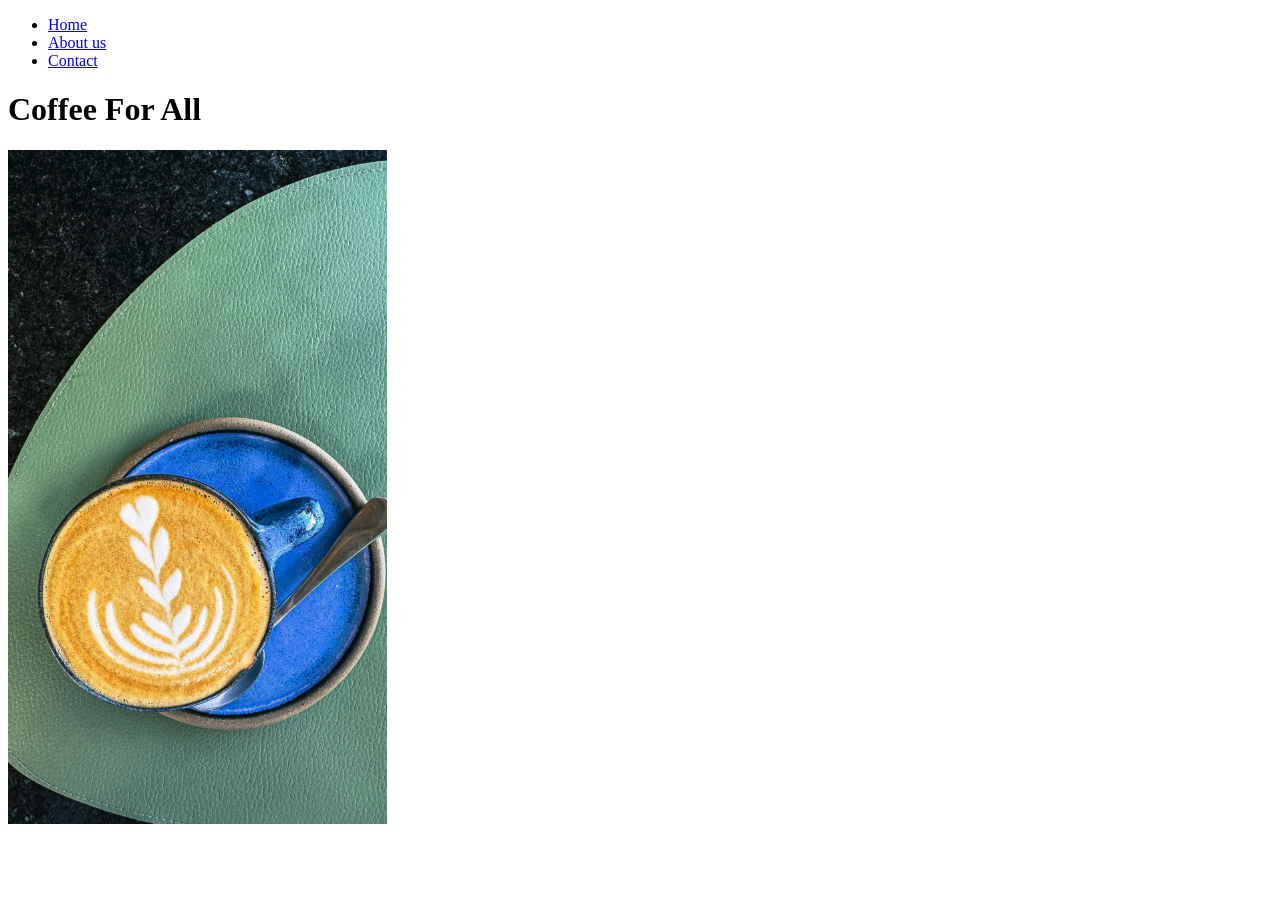
<file: coffee-shop-website/index.html>
<!doctype html>
<html lang="en">
  <head>
    <meta charset="UTF-8" />
    <meta name="viewport" content="width=device-width, initial-scale=1.0" />
    <title>Home</title>
  </head>
  <body>
    <ul>
      <li><a href="index.html">Home</a></li>
      <li><a href="about.html">About us</a></li>
      <li><a href="contact.html">Contact</a></li>
    </ul>
    <h1>Coffee For All</h1>
    <div>
      <img
        src="/coffee-shop-website/coffee-pic.jpg"
        alt="picture by thiago japyassu"
        width="30%"
      />
    </div>
  </body>
</html>
</file>
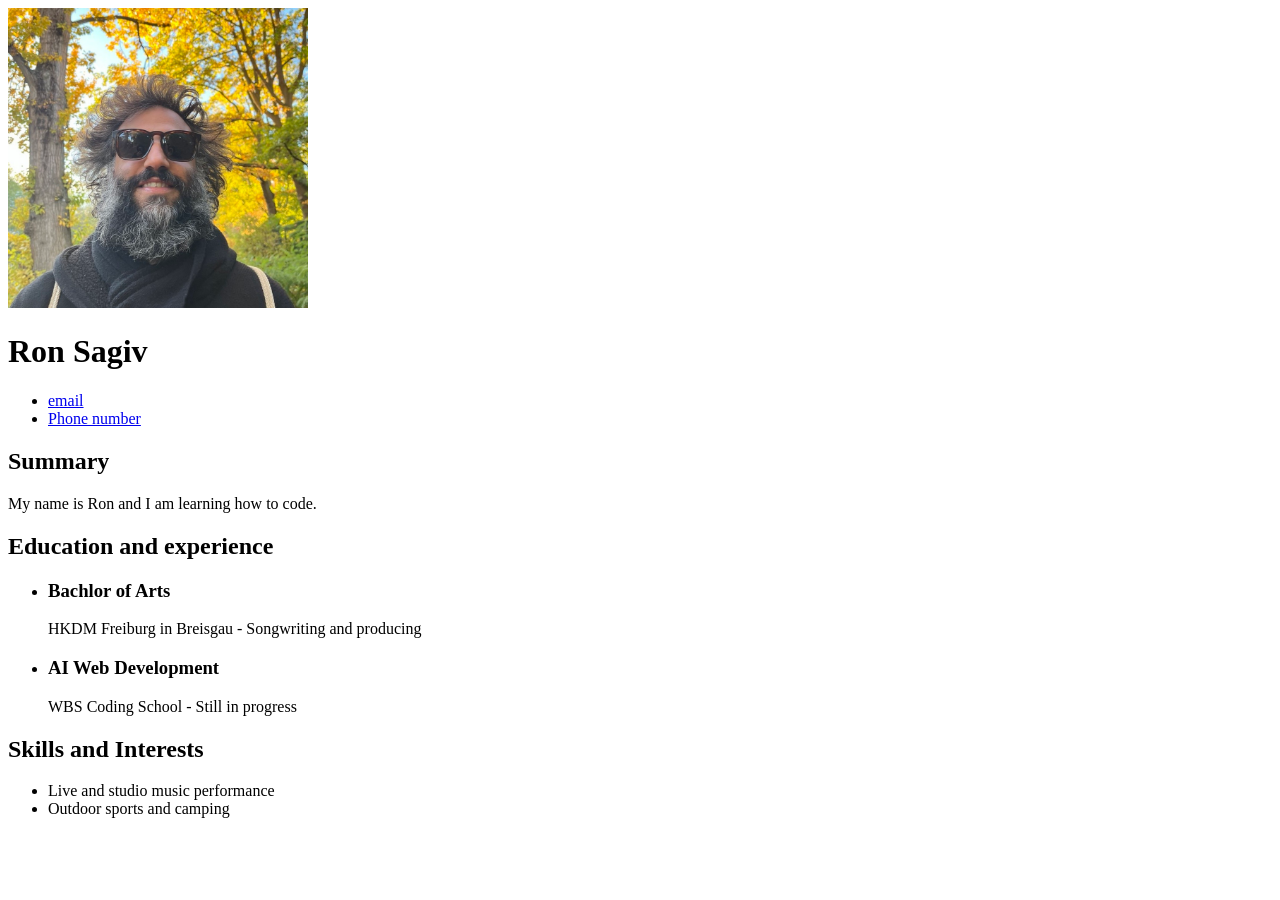
<file: html-resume/index.html>
<!doctype html>
<!doctype html>
<html lang="en">
  <head>
    <meta charset="UTF-8" />
    <meta name="viewport" content="width=device-width, initial-scale=1.0" />
    <title>Ron's HTML Resume</title>
  </head>
  <body>
    <img
      src="profilepic-cropped.jpeg"
      alt="picture of Ron"
      width="300"
      height="300"
    />
    <h1>Ron Sagiv</h1>
    <ul>
      <li><a href="mailto: notarealmail@email.com">email</a></li>
      <li><a href="tel:+4911112222">Phone number</a></li>
    </ul>
    <h2>Summary</h2>
    <p>My name is Ron and I am learning how to code.</p>
    <h2>Education and experience</h2>
    <ul>
      <li>
        <h3>Bachlor of Arts</h3>
        <p>HKDM Freiburg in Breisgau - Songwriting and producing</p>
      </li>
      <li>
        <h3>AI Web Development</h3>
        <p>WBS Coding School - Still in progress</p>
      </li>
    </ul>
    <h2>Skills and Interests</h2>
    <ul>
      <li>Live and studio music performance</li>
      <li>Outdoor sports and camping</li>
    </ul>
  </body>
</html>
</file>
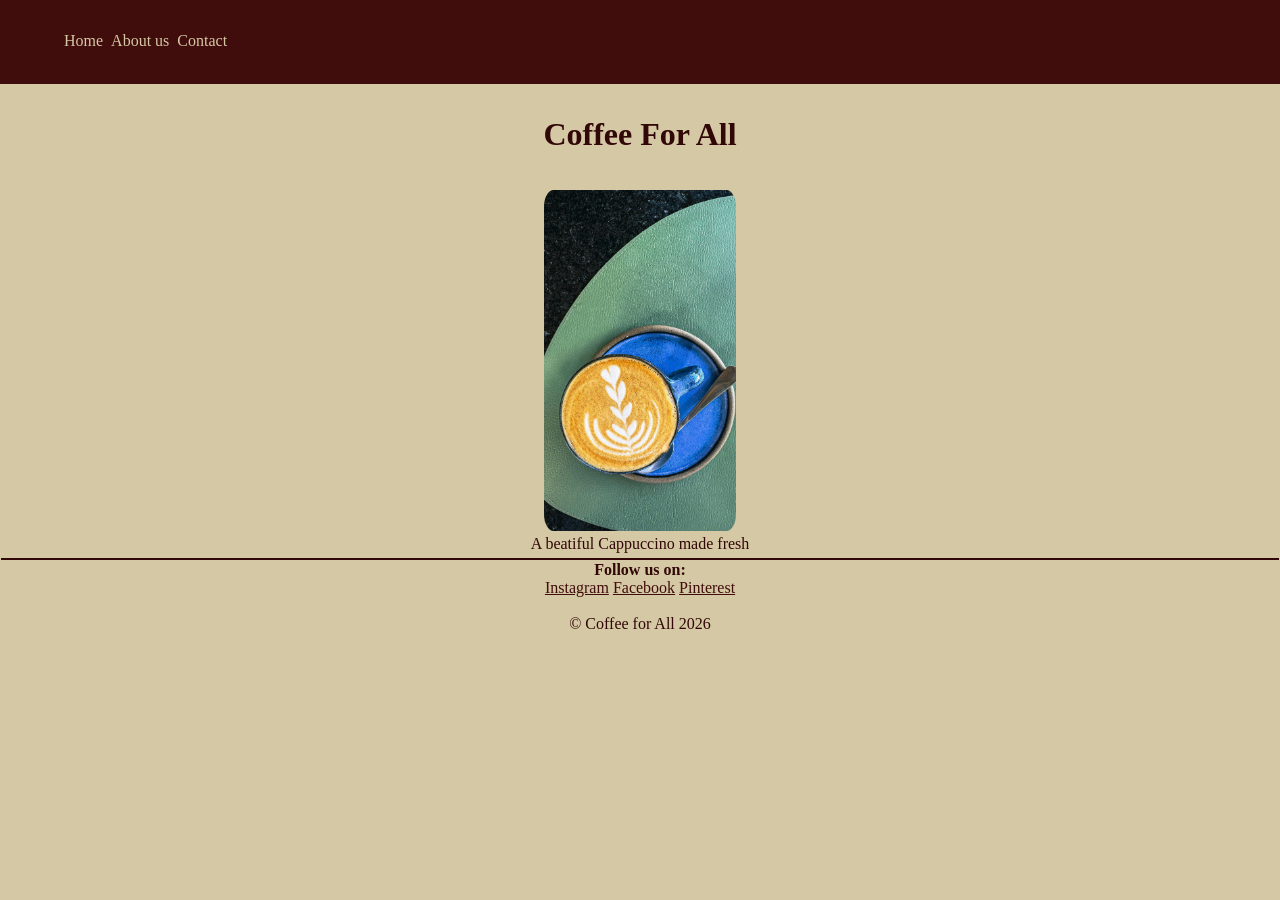
<file: semantic/coffee-shop-website-semantic/index.html>
<!doctype html>
<html lang="en">
  <head>
    <meta charset="UTF-8" />
    <meta name="viewport" content="width=device-width, initial-scale=1.0" />
    <title>Home</title>
    <link rel="stylesheet" href="styles-coffee.css" />
  </head>
  <body>
    <header>
      <nav>
        <ul>
          <li><a href="index.html">Home</a></li>
          <li><a href="about.html">About us</a></li>
          <li><a href="contact.html">Contact</a></li>
        </ul>
      </nav>
      <h1>Coffee For All</h1>
    </header>
    <main>
      <div class="img-home">
        <figure class="img-home">
          <img
            src="/coffee-shop-website/coffee-pic.jpg"
            alt="picture by thiago japyassu"
            width="15%"
          />
          <figcaption>A beatiful Cappuccino made fresh</figcaption>
        </figure>
      </div>
    </main>
    <footer>
      <b>Follow us on:</b> <br />
      <a href="https://www.instagram.com/" target="_blank">Instagram</a>
      <a href="https://www.facebook.com/" target="_blank">Facebook</a>
      <a href="https://www.pinterest.com/" target="_blank">Pinterest</a>
      <br /><br />
      <p>© Coffee for All 2026</p>
    </footer>
  </body>
</html>
</file>
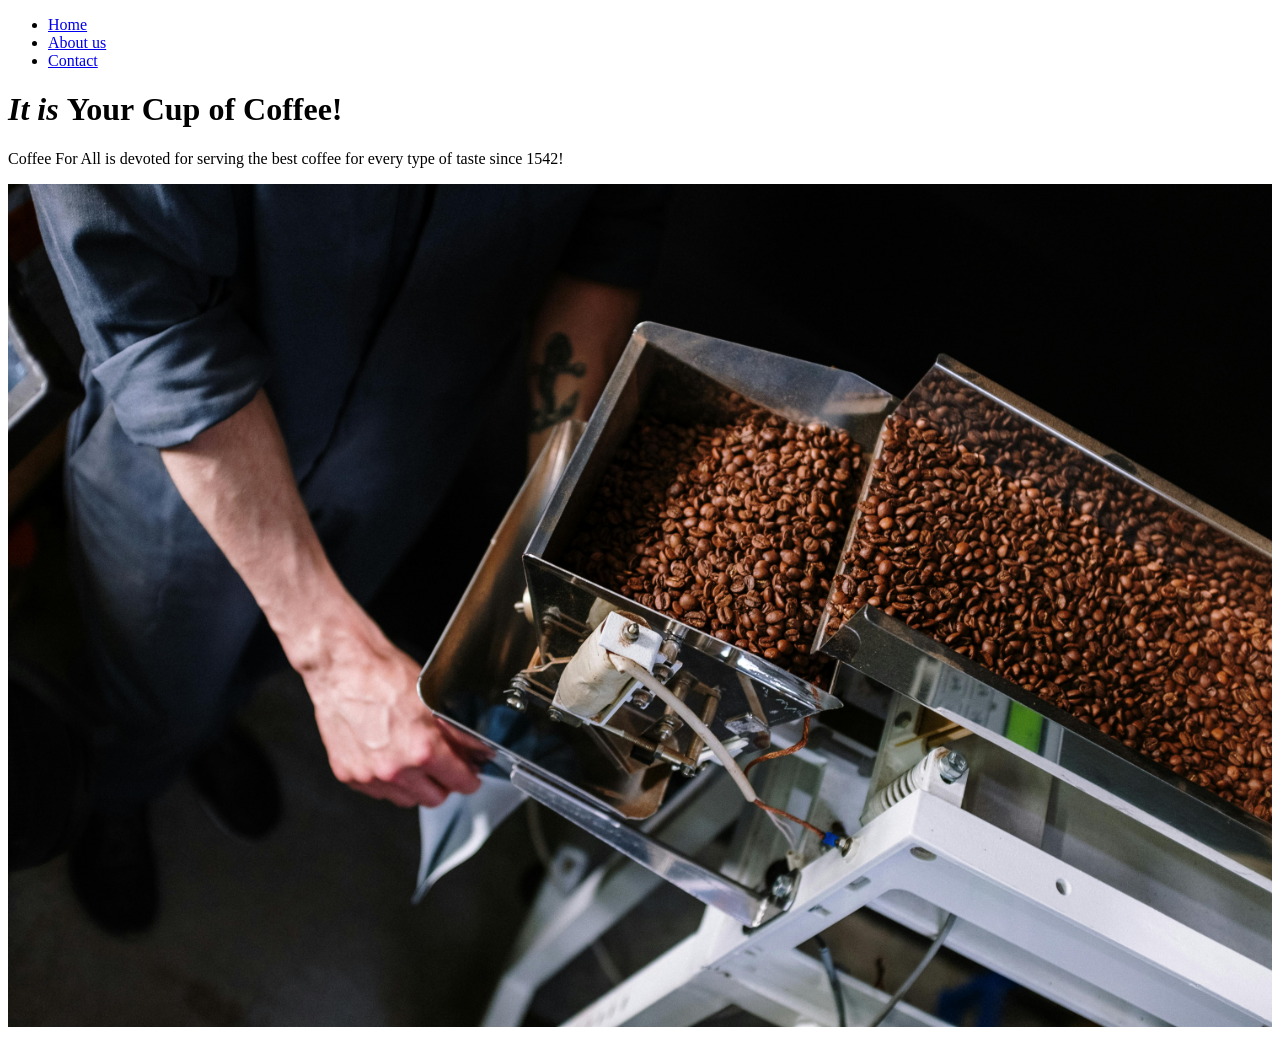
<file: coffee-shop-website/about.html>
<!doctype html>
<html lang="en">
  <head>
    <meta charset="UTF-8" />
    <meta name="viewport" content="width=device-width, initial-scale=1.0" />
    <title>About Us</title>
  </head>
  <body>
    <ul>
      <li><a href="index.html">Home</a></li>
      <li><a href="about.html">About us</a></li>
      <li><a href="contact.html">Contact</a></li>
    </ul>
    <h1><em> It is </em> Your Cup of Coffee!</h1>
    <div>
      <p>
        Coffee For All is devoted for serving the best coffee for every type of
        taste since 1542!
      </p>
    </div>
    <div>
      <img
        src="/coffee-shop-website/roasting machine.jpg"
        alt="picture by cottonbro studio"
        width="100%"
      />
    </div>
  </body>
</html>
</file>
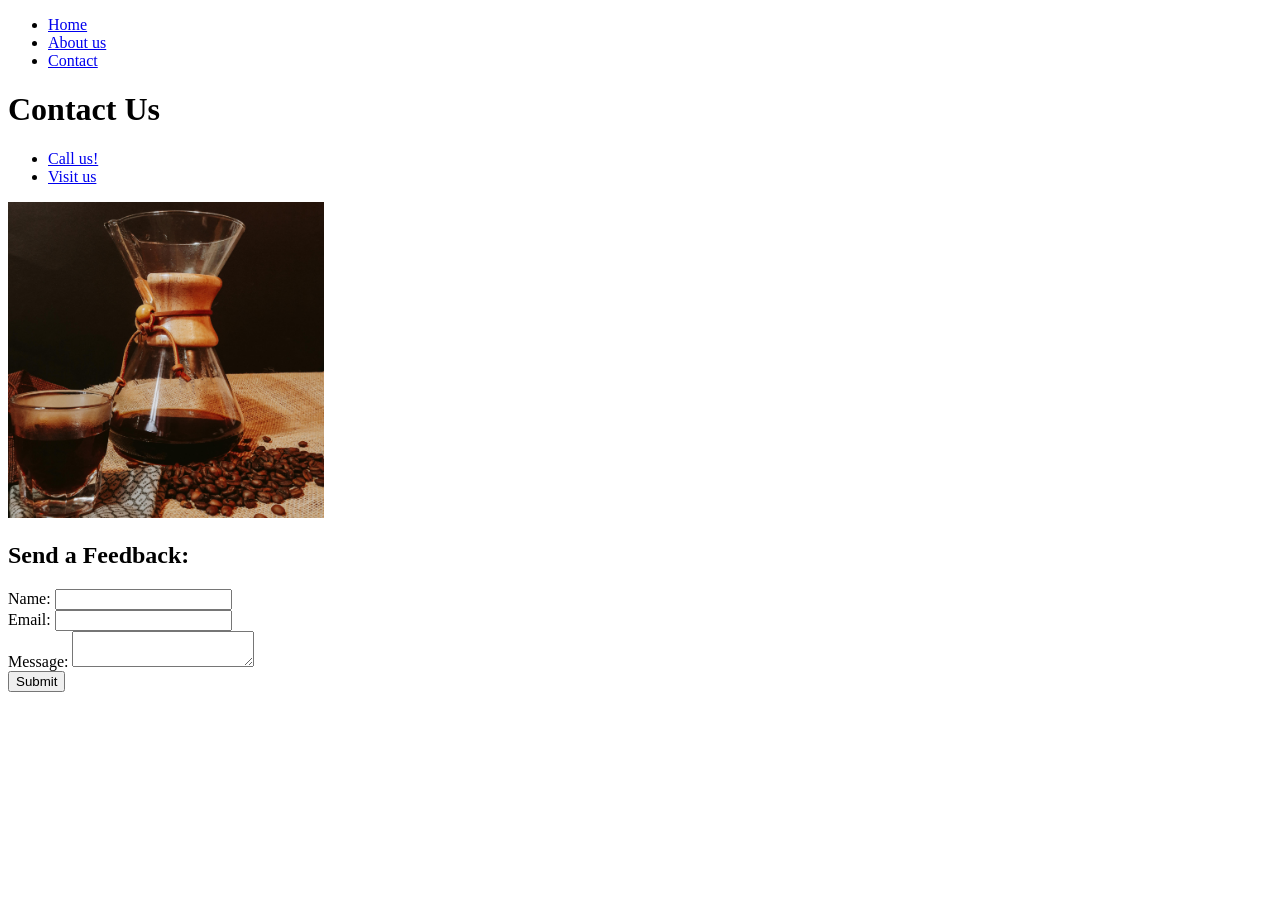
<file: coffee-shop-website/contact.html>
<!doctype html>
<html lang="en">
  <head>
    <meta charset="UTF-8" />
    <meta name="viewport" content="width=device-width, initial-scale=1.0" />
    <title>Contact</title>
  </head>
  <body>
    <ul>
      <li><a href="index.html">Home</a></li>
      <li><a href="about.html">About us</a></li>
      <li><a href="contact.html">Contact</a></li>
    </ul>
    <h1>Contact Us</h1>
    <div>
      <ul>
        <li><a href="tel:+49305656565">Call us!</a></li>
        <li>
          <a href="https://maps.app.goo.gl/uFi9UBesRaUinkx28" target="_blank"
            >Visit us</a
          >
        </li>
      </ul>
    </div>
    <div>
      <img
        src="/coffee-shop-website/another-coffee-pic.jpg"
        alt="picture by Dammián Sinué"
        width="25%"
      />
    </div>
    <div>
      <h2>Send a Feedback:</h2>
      <form>
        <label for="name">Name:</label>
        <input type="text" id="name" name="name" /><br />
        <label for="email">Email:</label>
        <input type="text" id="email" name="email" /><br />
        <label for="message">Message:</label>
        <textarea id="message" name="message"></textarea><br />
        <button>Submit</button>
      </form>
    </div>
  </body>
</html>
</file>
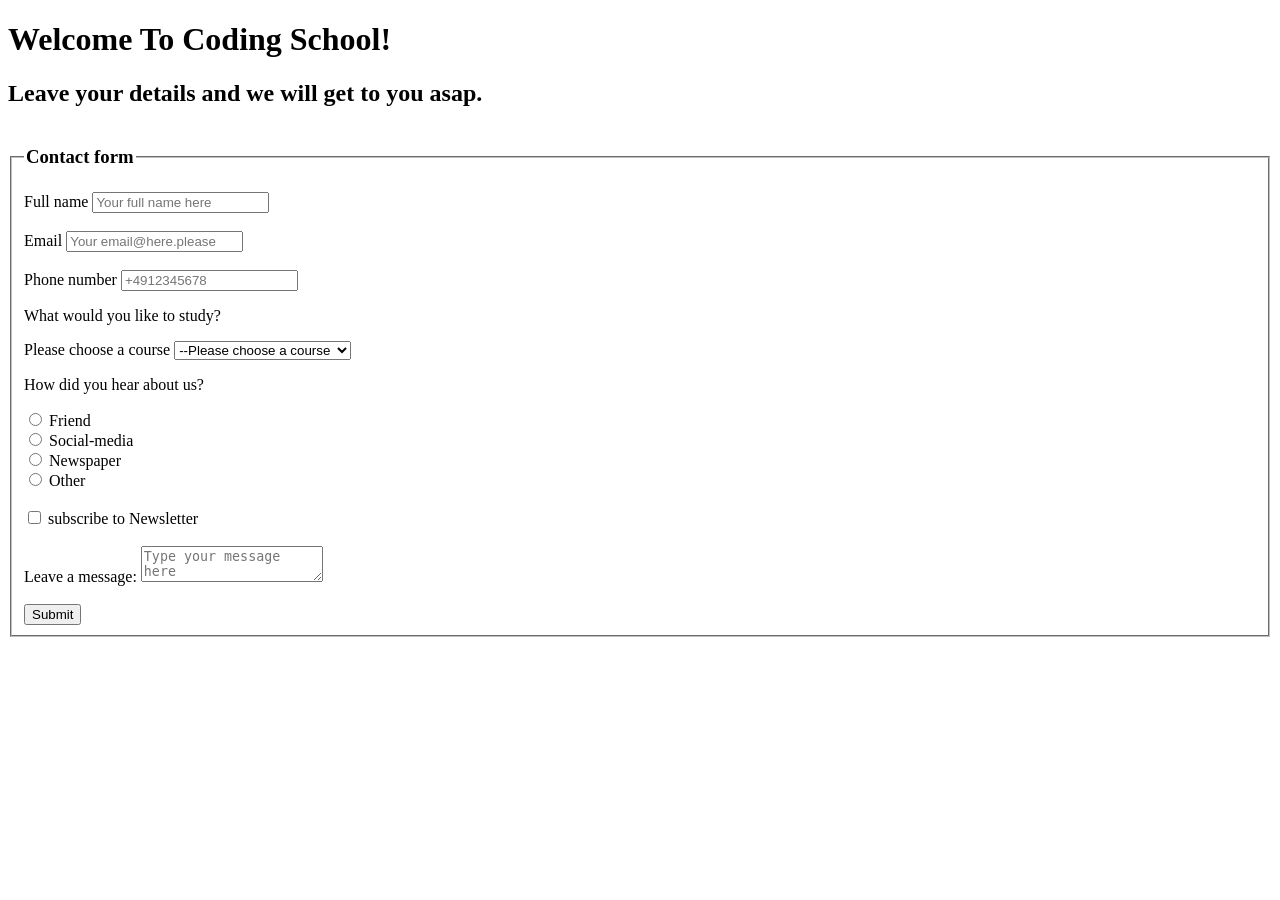
<file: semantic/form.html>
<!doctype html>
<html lang="en">
  <head>
    <meta charset="UTF-8" />
    <meta name="viewport" content="width=device-width, initial-scale=1.0" />
    <title>Contact Form</title>
  </head>
  <body>
    <header>
      <h1>Welcome To Coding School!</h1>
    </header>
    <main>
      <form>
        <h2>Leave your details and we will get to you asap.</h2>
        <fieldset>
          <legend><h3>Contact form</h3></legend>
          <label for="fullName">Full name</label>
          <input
            type="text"
            id="fullName"
            name="fullName"
            placeholder="Your full name here"
            required
          />
          <br /><br />

          <label for="email">Email</label>
          <input
            type="email"
            name="email"
            id="email"
            placeholder="Your email@here.please"
            required
          />
          <br /><br />
          <label for="phone">Phone number</label>
          <input
            type="tel"
            name="phone"
            id="phone"
            placeholder="+4912345678"
            required
          />
          <br />
          <p>What would you like to study?</p>
          <label for="course">Please choose a course</label>
          <select name="course" id="course" required>
            <option value="">--Please choose a course</option>
            <option value="sd">Software Develompent</option>
            <option value="data">Data Science</option>
            <option value="ai">AI Agents and Automation</option>
            <option value="o95">Office 95</option>
          </select>
          <p>How did you hear about us?</p>
          <input
            type="radio"
            id="friend"
            name="hear-us"
            value="friend"
            required
          />
          <label for="friend">Friend</label><br />
          <input
            type="radio"
            id="social-media"
            name="hear-us"
            value="social-media"
          />
          <label for="social-media">Social-media</label><br />
          <input type="radio" id="newspaper" name="hear-us" value="newspaper" />
          <label for="newspaper">Newspaper</label><br />
          <input type="radio" id="other" name="hear-us" value="other" />
          <label for="other">Other</label><br /><br />
          <label for="newsletter"
            ><input type="checkbox" name="subscribe" value="newsletter" />
            subscribe to Newsletter</label
          ><br /><br />
          <label for="message">Leave a message:</label>
          <textarea
            id="message"
            name="message"
            placeholder="Type your message here"
          ></textarea
          ><br /><br />
          <button type="submit" required>Submit</button>
        </fieldset>
      </form>
    </main>
  </body>
</html>
</file>
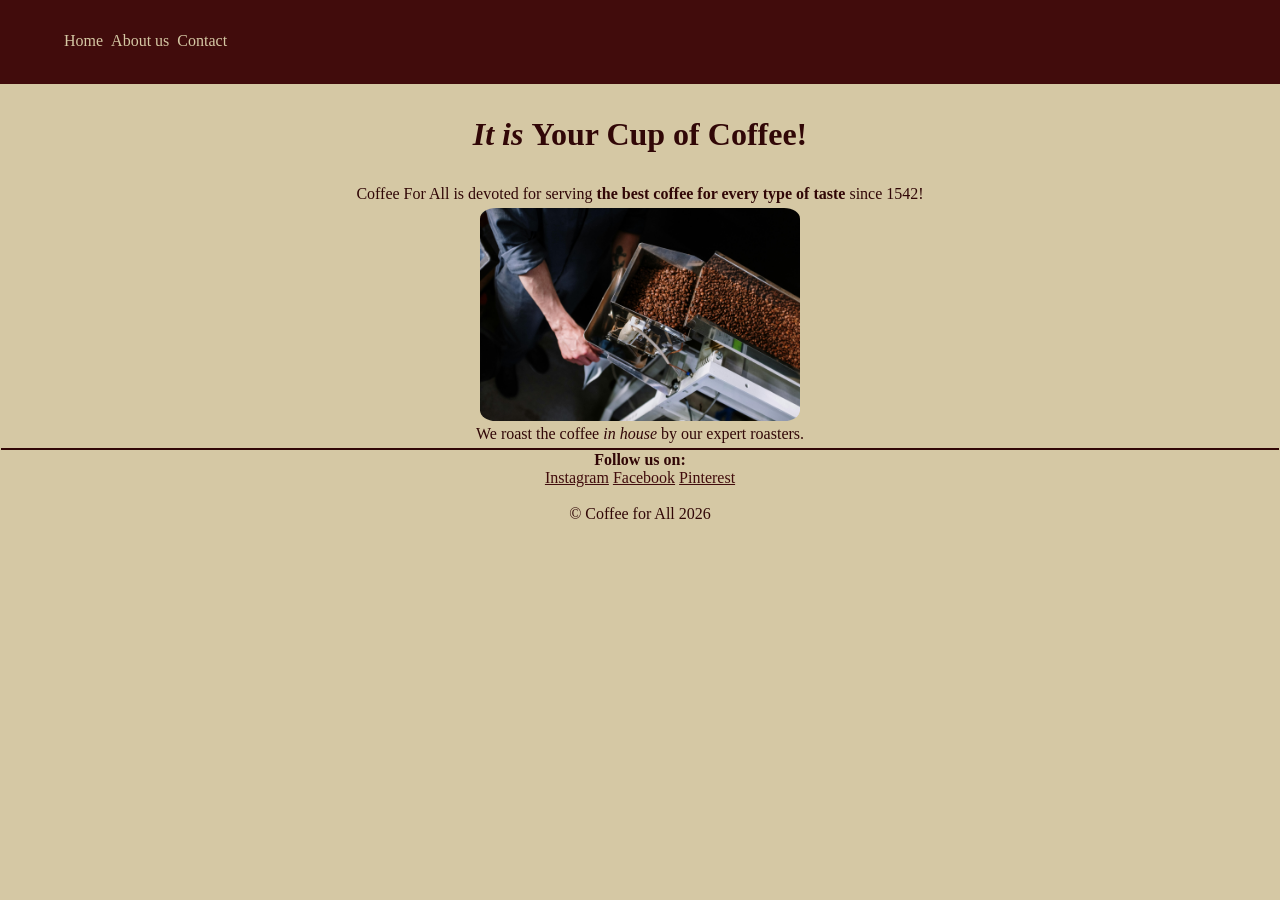
<file: semantic/coffee-shop-website-semantic/about.html>
<!doctype html>
<html lang="en">
  <head>
    <meta charset="UTF-8" />
    <meta name="viewport" content="width=device-width, initial-scale=1.0" />
    <title>About Us</title>
    <link rel="stylesheet" href="styles-coffee.css" />
  </head>
  <body>
    <header>
      <nav>
        <ul>
          <li><a href="index.html">Home</a></li>
          <li><a href="about.html">About us</a></li>
          <li><a href="contact.html">Contact</a></li>
        </ul>
      </nav>
      <h1><em> It is </em> Your Cup of Coffee!</h1>
    </header>
    <main>
      <section>
        <p>
          Coffee For All is devoted for serving
          <strong>the best coffee for every type of taste</strong> since 1542!
        </p>
      </section>
      <section>
        <figure>
          <img
            src="/coffee-shop-website/roasting machine.jpg"
            alt="picture by cottonbro studio"
            width="25%"
          />
          <figcaption>
            We roast the coffee <em>in house</em> by our expert roasters.
          </figcaption>
        </figure>
      </section>
    </main>
    <footer>
      <b>Follow us on:</b> <br />
      <a href="https://www.instagram.com/" target="_blank">Instagram</a>
      <a href="https://www.facebook.com/" target="_blank">Facebook</a>
      <a href="https://www.pinterest.com/" target="_blank">Pinterest</a>
      <br /><br />
      <p>© Coffee for All 2026</p>
    </footer>
  </body>
</html>
</file>
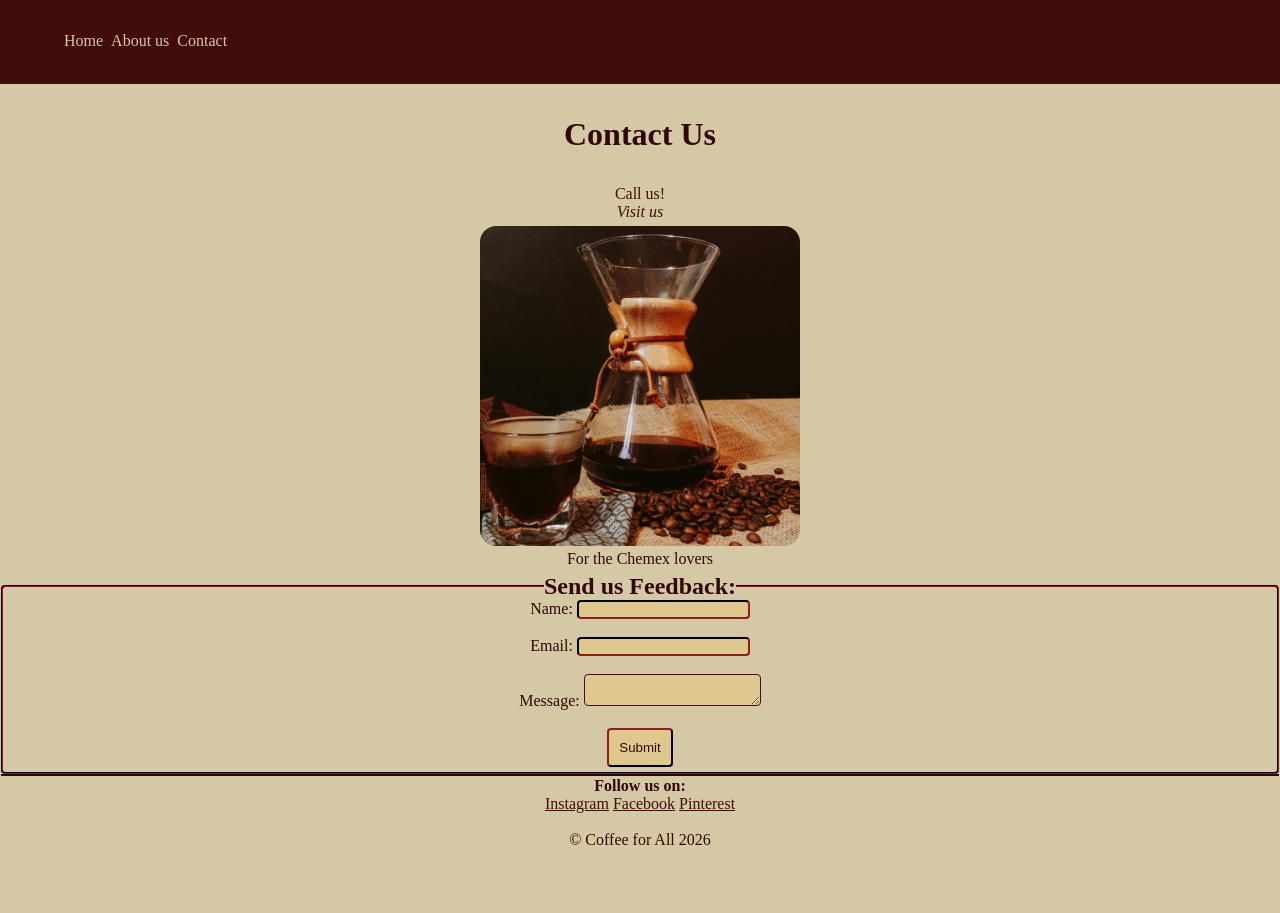
<file: semantic/coffee-shop-website-semantic/contact.html>
<!doctype html>
<html lang="en">
  <head>
    <meta charset="UTF-8" />
    <meta name="viewport" content="width=device-width, initial-scale=1.0" />
    <title>Contact</title>
    <link rel="stylesheet" href="styles-coffee.css" />
  </head>
  <body>
    <header>
      <nav>
        <ul>
          <li><a href="index.html">Home</a></li>
          <li><a href="about.html">About us</a></li>
          <li><a href="contact.html">Contact</a></li>
        </ul>
      </nav>
      <h1>Contact Us</h1>
    </header>
    <main>
      <section>
        <ul>
          <li><a href="tel:+49305656565">Call us!</a></li>
          <li>
            <address>
              <a
                href="https://maps.app.goo.gl/uFi9UBesRaUinkx28"
                target="_blank"
                >Visit us</a
              >
            </address>
          </li>
        </ul>
      </section>
      <section>
        <figure>
          <img
            src="/coffee-shop-website/another-coffee-pic.jpg"
            alt="picture by Dammián Sinué"
            width="25%"
          />
          <figcaption>For the Chemex lovers</figcaption>
        </figure>
      </section>
      <section>
        <fieldset>
          <legend><h2>Send us Feedback:</h2></legend>
          <form>
            <label for="name">Name:</label>
            <input type="text" id="name" name="name" /><br /><br />
            <label for="email">Email:</label>
            <input type="text" id="email" name="email" /><br /><br />
            <label for="message">Message:</label>
            <textarea id="message" name="message"></textarea><br /><br />
            <button>Submit</button>
          </form>
        </fieldset>
      </section>
    </main>
    <footer>
      <b>Follow us on:</b> <br />
      <a href="https://www.instagram.com/" target="_blank">Instagram</a>
      <a href="https://www.facebook.com/" target="_blank">Facebook</a>
      <a href="https://www.pinterest.com/" target="_blank">Pinterest</a>
      <br /><br />
      <p>© Coffee for All 2026</p>
    </footer>
  </body>
</html>
</file>
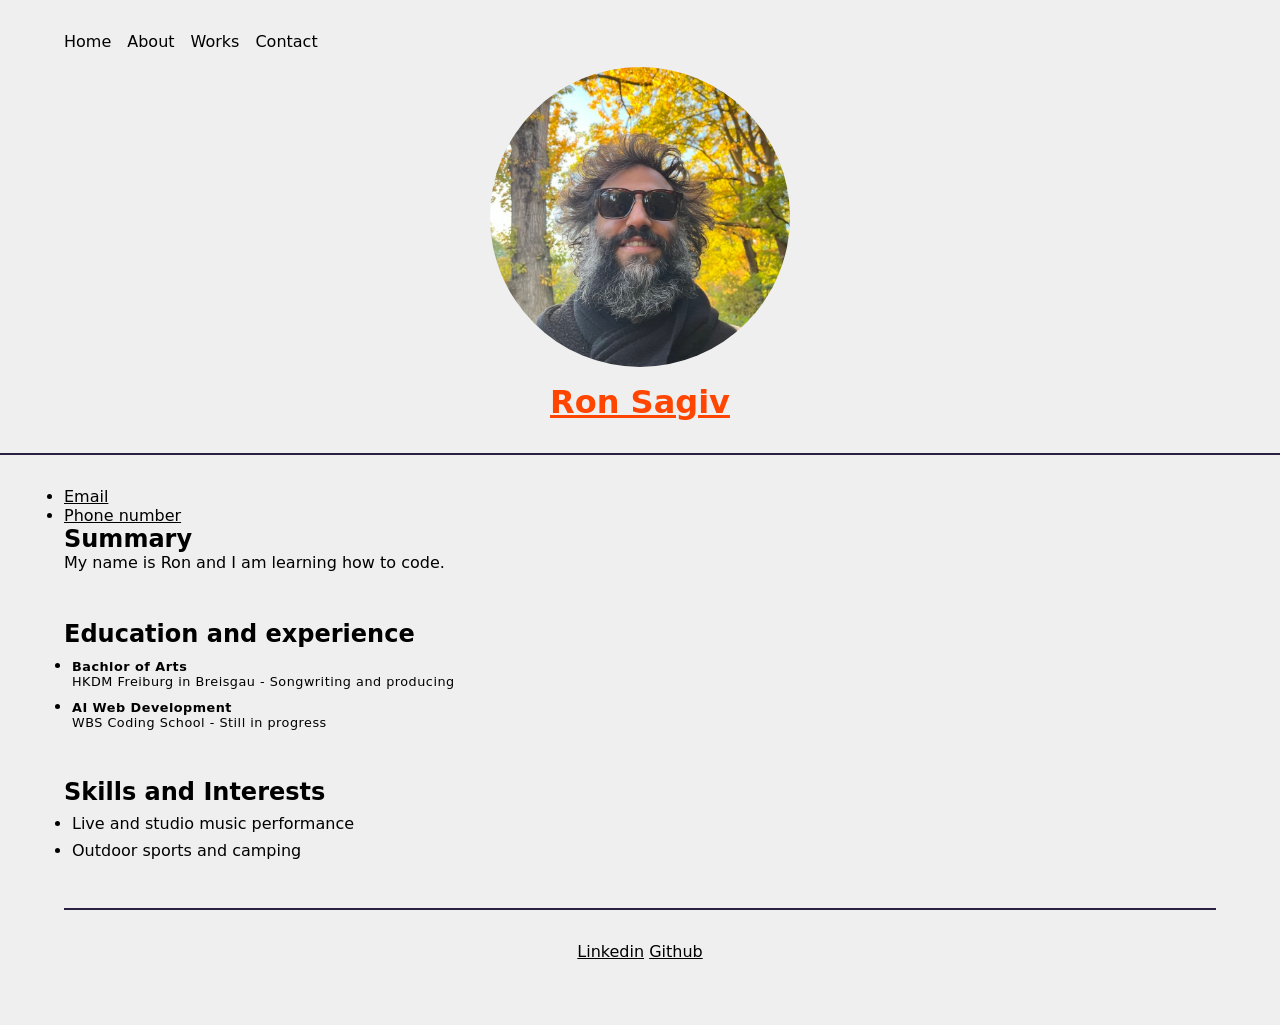
<file: semantic/html-resume-semantic/index-semantic.html>
<!doctype html>
<html lang="en">
  <head>
    <meta charset="UTF-8" />
    <meta name="viewport" content="width=device-width, initial-scale=1.0" />
    <title>Ron's HTML Resume</title>
    <link rel="stylesheet" href="styles-index.css" />
  </head>
  <body>
    <header>
      <nav>
        <ul>
          <li><a href="#">Home</a></li>
          <li><a href="#">About</a></li>
          <li><a href="#">Works</a></li>
          <li><a href="#">Contact</a></li>
        </ul>
      </nav>
      <figure>
        <img
          src="profilepic-cropped.jpeg"
          alt="picture of Ron"
          width="300"
          height="300"
        />
      </figure>
      <h1>Ron Sagiv</h1>
    </header>
    <main>
      <ul>
        <li><a href="mailto: notarealmail@email.com">Email</a></li>
        <li><a href="tel:+4911112222">Phone number</a></li>
      </ul>
      <section>
        <h2>Summary</h2>
        <p>My name is Ron and I am learning how to code.</p>
      </section>
      <section>
        <h2>Education and experience</h2>
        <ul>
          <li>
            <h3>Bachlor of Arts</h3>
            <p>HKDM Freiburg in Breisgau - Songwriting and producing</p>
          </li>
          <li>
            <h3>AI Web Development</h3>
            <p>WBS Coding School - Still in progress</p>
          </li>
        </ul>
      </section>
      <section>
        <h2>Skills and Interests</h2>
        <ul>
          <li>Live and studio music performance</li>
          <li>Outdoor sports and camping</li>
        </ul>
      </section>
    </main>
    <footer>
      <a href="https://www.linkedin.com/" target="_blank">Linkedin</a>
      <a href="https://github.com/" target="_blank">Github</a>
    </footer>
  </body>
</html>
</file>
<file: semantic/coffee-shop-website-semantic/styles-coffee.css>
* {
  padding: 0;
  margin: 0;
  box-sizing: border-box;
}
body {
  font-family: Georgia, 'Times New Roman', Times, serif;
  background-color: #d5c8a4;
  text-align: center;
  color: #310707;
}
header h1 {
  margin: 2rem;
}
nav {
  background-color: #410c0c;
  color: #d5c8a4;
  padding: 2rem 4rem;
  border-bottom: 2px solid #410c0c;
  text-align: center;
  justify-items: center;
}
nav ul {
  display: flex;
  list-style: none;
}
nav li {
  padding-right: 8px;
}

nav a {
  color: #d5c8a4;
  text-decoration: none;
  padding-left: 0;
  margin: 0;
}
nav a:hover {
  color: #410c0c;
  background-color: beige;
  size: 1px;
  border-radius: 4px;
}
main {
  margin: 1px;

  border-bottom: 2px solid #310707;
}
main a {
  color: #410c0c;
  /* color: #d5c8a4; */
  text-decoration: none;
  padding-left: 0;
  margin: 0;
}
main a:hover {
  color: beige;
  background-color: #410c0c;
  size: 1px;
  border-radius: 4px;
}

ul {
  list-style: none;
}
footer {
  padding: 0rem 0rem 4rem;
  text-align: center;
}
footer a {
  color: #410c0c;

  /* text-decoration: none; */
  padding-left: 0;
  margin: 0;
}
footer a:hover {
  color: beige;
  background-color: #410c0c;
  size: 1px;
  border-radius: 4px;
}
img {
  border-radius: 5%;
}
figure {
  padding-top: 5px;
  padding-bottom: 5px;
}
fieldset {
  border-color: #410c0c;
  border-radius: 4px;
}
input,
textarea {
  background-color: #dec88b;
  border-color: #410c0c;
  border-radius: 4px;
}

button {
  color: inherit;
  background-color: #dec88b;
  border-color: #410c0c;
  padding: 10px;
  border-radius: 4px;
  margin-bottom: 5px;
}
button:hover {
  color: beige;
  background-color: #410c0c;
  size: 1px;
  border-radius: 4px;
}
.hLegend {
  margin: 0;
}
</file>
<file: semantic/html-resume-semantic/styles-index.css>
* {
  margin: 0;
  padding: 0;
  box-sizing: border-box;
}

body {
  font-family:
    system-ui,
    -apple-system,
    BlinkMacSystemFont,
    'Segoe UI',
    Roboto,
    Oxygen,
    Ubuntu,
    Cantarell,
    'Open Sans',
    'Helvetica Neue',
    sans-serif;
  background-color: #efefef;
}

header {
  padding: 2rem 4rem;
  border-bottom: 2px solid #29213f;
}

header ul {
  display: flex;
  list-style: none;
}

header li {
  margin-right: 1rem;
}
header a {
  color: inherit;
  text-decoration: none;
  font-style: normal;
}

header a:hover {
  text-decoration: underline hotpink;
}

header img {
  display: block;
  aspect-ratio: 1;
  border-radius: 50%;
  object-fit: cover;
  /* filter: grayscale(1); */
  margin: 1rem auto;
}

h1 {
  text-align: center;
  color: orangered;
  text-decoration: underline;
}

main {
  margin: 2rem 4rem;
  border-bottom: 2px solid #29213f;
}

section {
  margin-bottom: 3rem;
}

p {
  max-width: 80ch;
}

section h3,
section li p {
  font-size: 0.8rem;
  letter-spacing: 0.5px;
}

section li {
  margin: 0.5rem;
}

footer {
  padding: 0rem 0rem 4rem;
  text-align: center;
}
a {
  color: inherit;
}
main a:hover,
footer a:hover {
  background-color: aqua;
}
main a:visited,
footer a:visited {
  color: purple;
}
</file>
